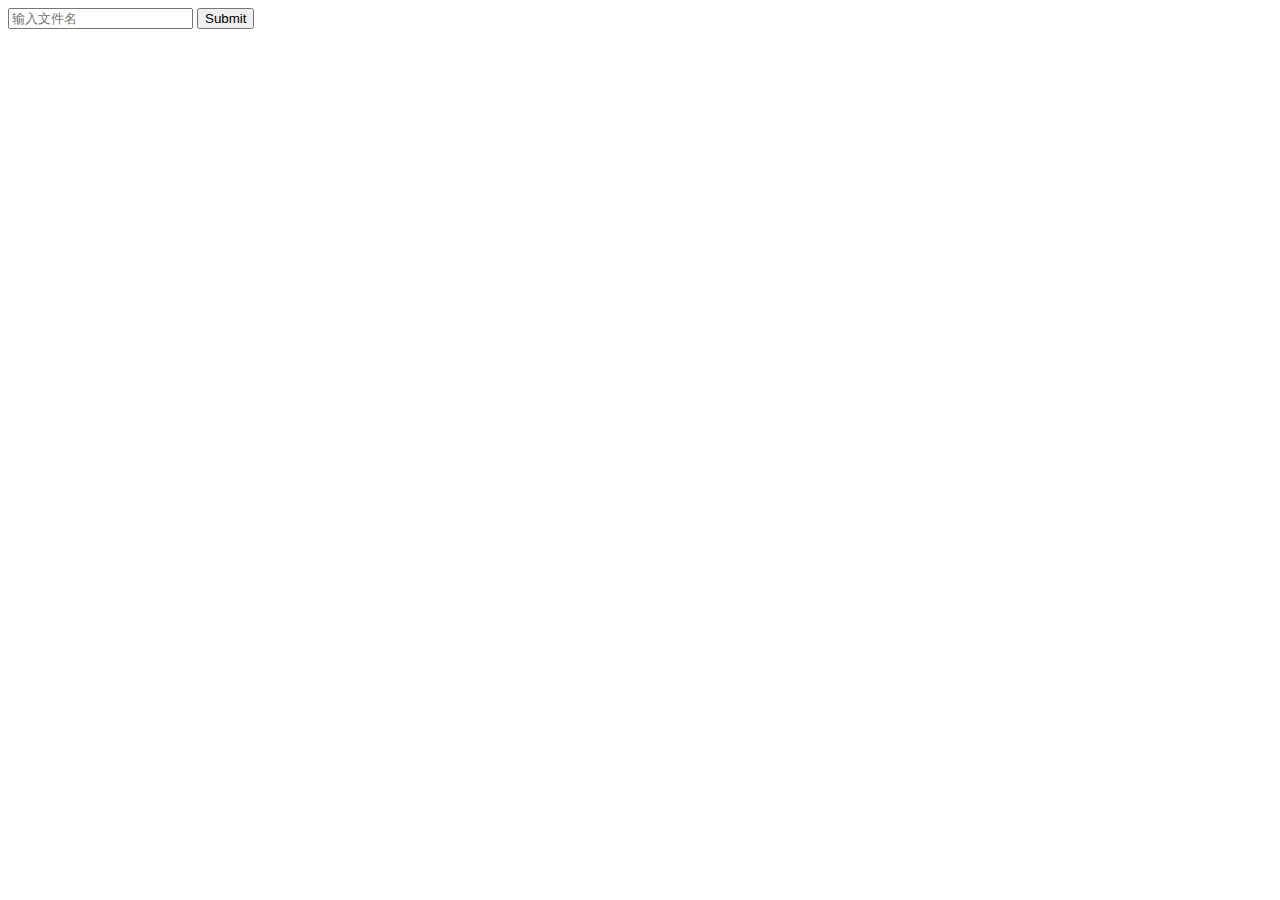
<file: regex_review/templates/new_data.html>
<!DOCTYPE html>
<html>

<head>
    <meta charset="utf-8">
    <title>创建文件</title>
</head>

<body>
    <form action="/data/new" method="post">
        <input type="text" name="file_name" placeholder="输入文件名">
        <input type="submit" value="Submit">
    </form>
</body>

</html>
</file>
